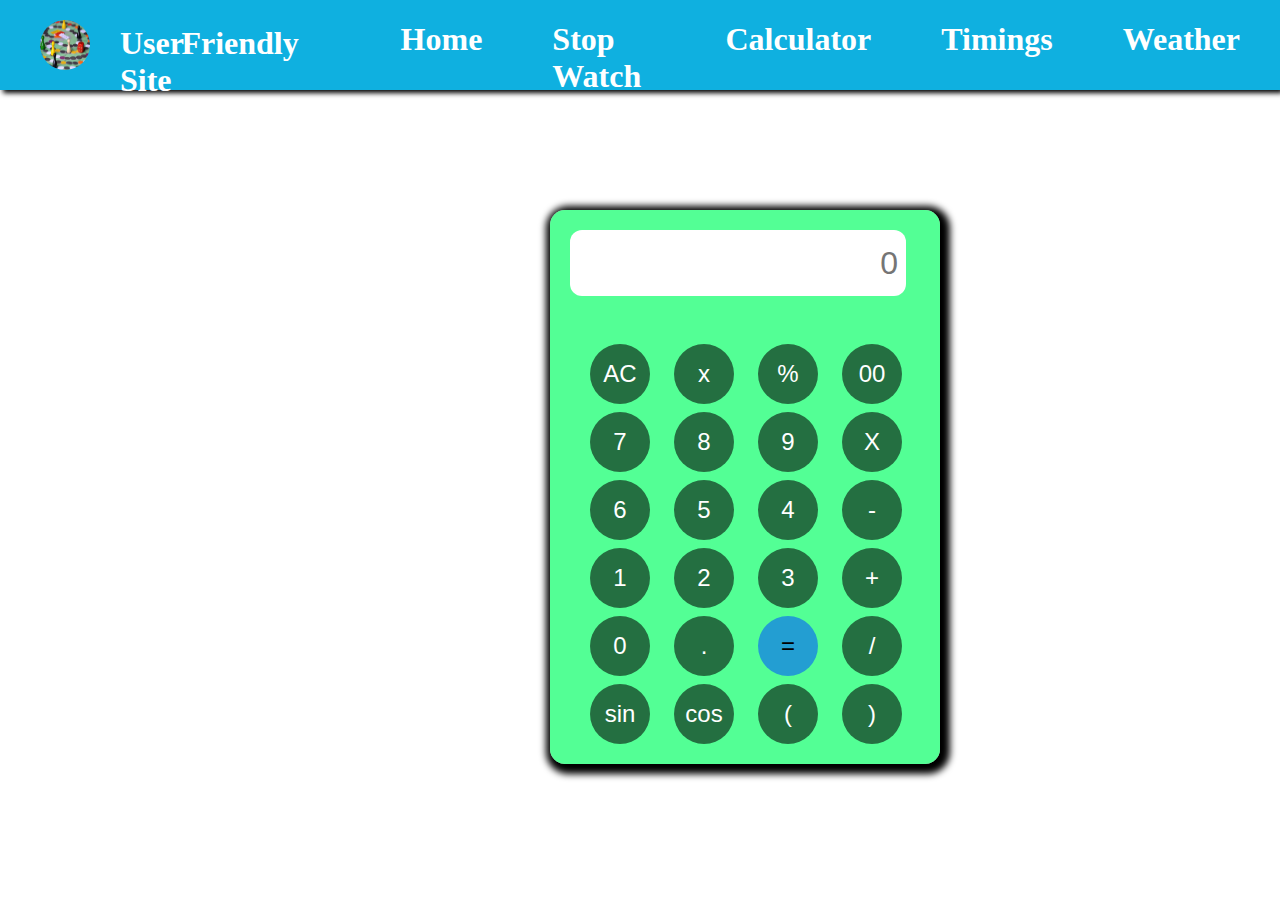
<file: calculator.html>
<!DOCTYPE html>
<html lang="en">
<head>
    <meta charset="UTF-8">
    <meta name="viewport" content="width=device-width, initial-scale=1.0">
    <title>Final Project</title>
    <link rel="stylesheet" href="calculator.css">
</head>
<body>
    <div id="navigation">
        <div id="images">
            <img src="icon.png" id="icon">
            <h1 id="iconthing">User Friendly Site</h1>
        </div>
        <div id="menus">
            <h1 class="items"><a href="index.html">Home</a></h1>
            <h1 class="items"><a href="stopwatch.html">Stop Watch</a></h1>
            <h1 class="items"><a href="calculator.html">Calculator</a></h1>
            <h1 class="items"><a href="timings.html">Timings</a></h1>
            <h1 class="items"><a href="weather.html">Weather</a></h1>
        </div>
    </div>
    <div id="main">
        <input type="text" readonly placeholder="0" id="result" onmouseover="dothings()" onmouseout="donthings()" onclick="clearing()"><br>
        <button onclick="clearing()"class="button-cool">AC</button>
        <button onclick="deletething()" class="button-cool">x</button>
        <button onclick="calculate('%')" class=button-cool>%</button>
        <button onclick="calculate('00')" class="button-cool">00</button><br>
        <button onclick="calculate('7')" class =button-cool>7</button>
        <button onclick="calculate('8')" class =button-cool>8</button>
        <button onclick="calculate('9')" class =button-cool>9</button>
        <button onclick="calculate('*')" class =button-cool>X</button><br>
        <button onclick="calculate('6')" class =button-cool>6</button>
        <button onclick="calculate('5')" class =button-cool>5</button>
        <button onclick="calculate('4')" class =button-cool>4</button>
        <button onclick="calculate('-')" class =button-cool>-</button><br>
        <button onclick="calculate('1')" class =button-cool>1</button>
        <button onclick="calculate('2')" class =button-cool>2</button>
        <button onclick="calculate('3')" class =button-cool>3</button>
        <button onclick="calculate('+')" class =button-cool>+</button><br>
        <button onclick="calculate('0')" class =button-cool>0</button>
        <button onclick="calculate('.')" class =button-cool>.</button>
        <button onclick="resulting()" id="unique">=</button>
        <button onclick="calculate('/')" class =button-cool>/</button>
        <button onclick="calculate('sin')" class="button-cool">sin</button>
        <button onclick="calculate('cos')" class="button-cool">cos</button>
        <button onclick="calculate('(')" class="button-cool">(</button>
        <button onclick="calculate(')')" class="button-cool">)</button>
        </div>
</body>
    <script src="calculator.js"></script>
</html>
</file>
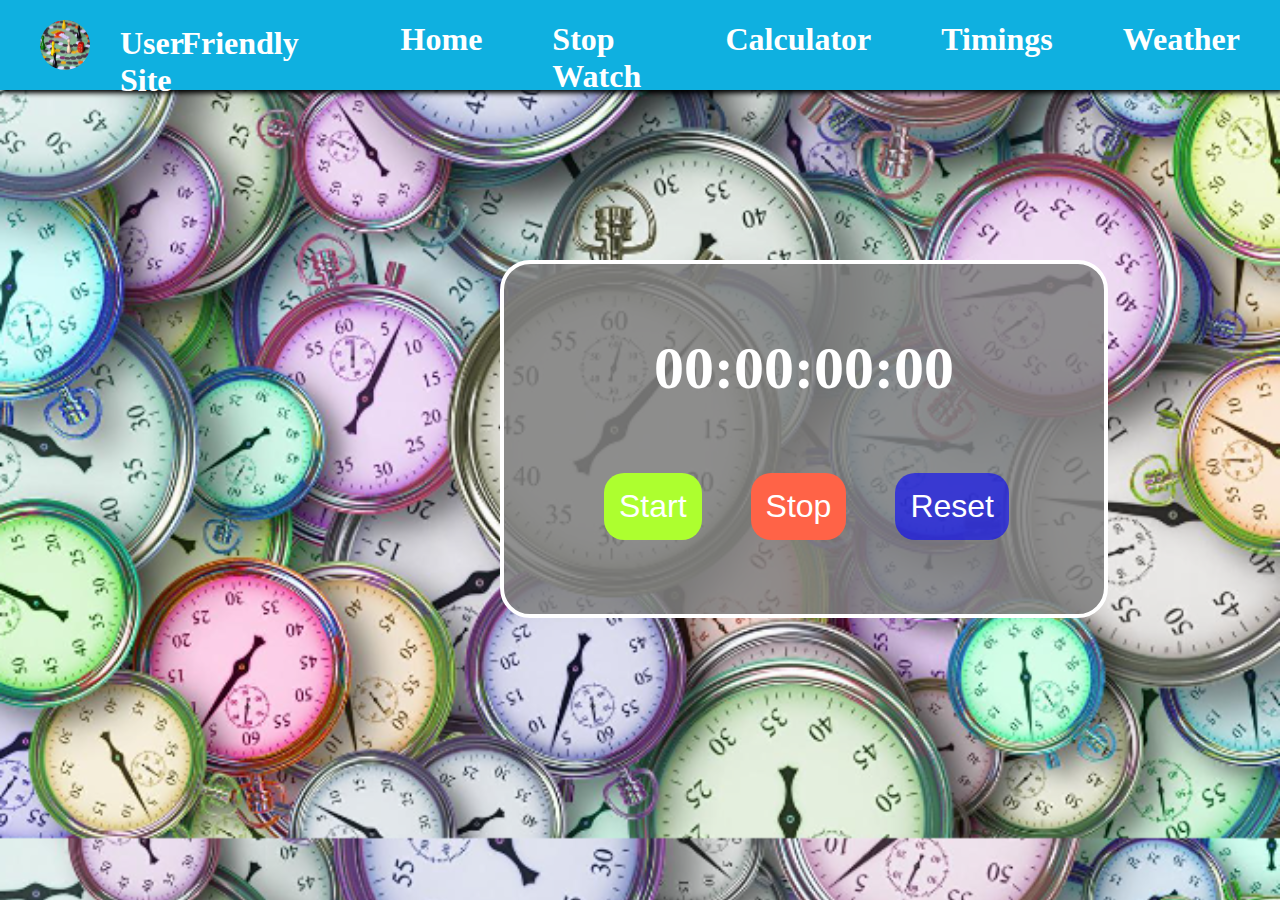
<file: stopwatch.html>
<!DOCTYPE html>
<html lang="en">
<head>
    <meta charset="UTF-8">
    <meta name="viewport" content="width=device-width, initial-scale=1.0">
    <title>Final Project</title>
    <link rel="stylesheet" href="stopwatch.css">
</head>
<body>
    <div id="navigation">
        <div id="images">
            <img src="icon.png" id="icon">
            <h1 id="iconthing">User Friendly Site</h1>
        </div>
        <div id="menus">
            <h1 class="items"><a href="index.html">Home</a></h1>
            <h1 class="items"><a href="stopwatch.html">Stop Watch</a></h1>
            <h1 class="items"><a href="calculator.html">Calculator</a></h1>
            <h1 class="items"><a href="timings.html">Timings</a></h1>
            <h1 class="items"><a href="weather.html">Weather</a></h1>
        </div>
    </div>
    <div id="box">
        <h1 id="time">00:00:00:00</h1>
        <button id="btn-start" onclick="start()">Start</button>
        <button id="btn-stop" onclick="stop()">Stop</button>
        <button id="btn-reset" onclick="reset()">Reset</button>
    </div>
</body>
    <script src="stopwatch.js"></script>
</html>
</file>
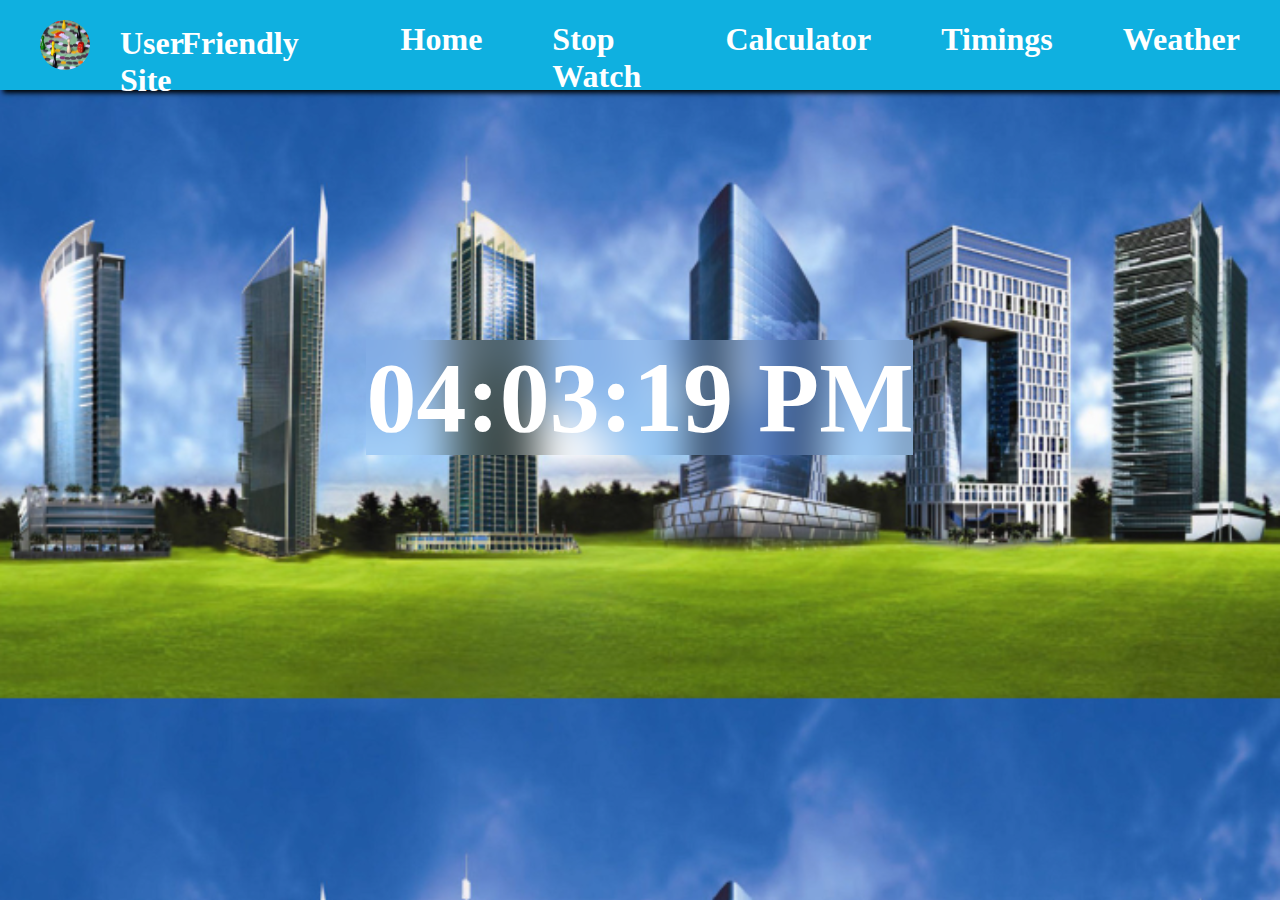
<file: timings.html>
<!DOCTYPE html>
<html lang="en">
<head>
    <meta charset="UTF-8">
    <meta name="viewport" content="width=device-width, initial-scale=1.0">
    <title>Final Project</title>
    <link rel="stylesheet" href="timings.css">
</head>
<body>
    <div id="navigation">
        <div id="images">
            <img src="icon.png" id="icon">
            <h1 id="iconthing">User Friendly Site</h1>
        </div>
        <div id="menus">
            <h1 class="items"><a href="index.html">Home</a></h1>
            <h1 class="items"><a href="stopwatch.html">Stop Watch</a></h1>
            <h1 class="items"><a href="calculator.html">Calculator</a></h1>
            <h1 class="items"><a href="timings.html">Timings</a></h1>
            <h1 class="items"><a href="weather.html">Weather</a></h1>
        </div>
    </div>
    <div id="time">
        <h1 id="timing">00:00:00</h1>
    </div>
</body>
<script src="timings.js"></script>
</html>
</file>
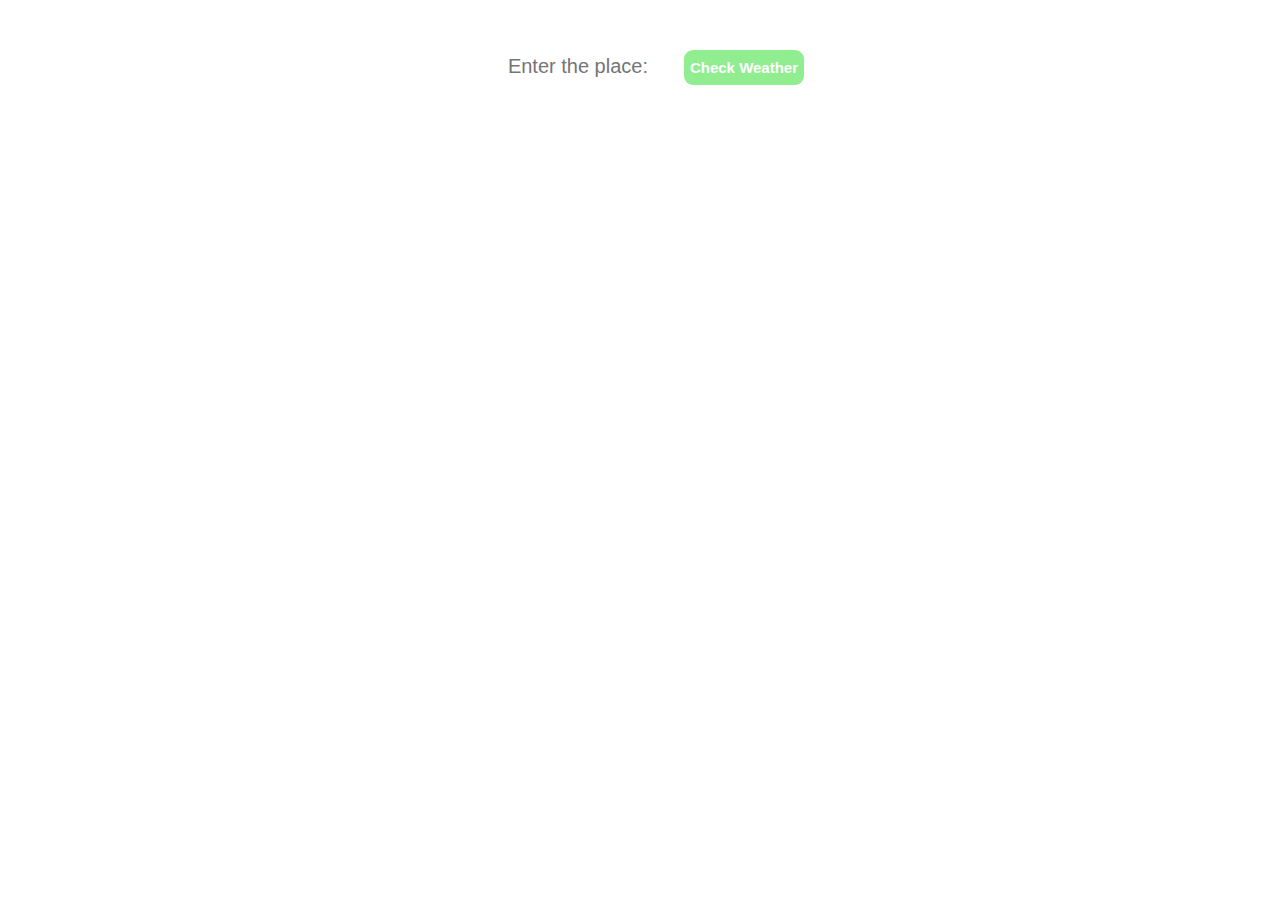
<file: weather.html>
<!DOCTYPE html>
<html lang="en">
<head>
    <meta charset="UTF-8">
    <meta name="viewport" content="width=device-width, initial-scale=1.0">
    <title>Weather API</title>
    <link rel="stylesheet" href="weather.css">
</head>
<body>
    <div id="inputfield">
        <form id="weatherthings">
            <input type="text" id="input" placeholder="Enter the place:">
            <button id="button" type="submit">Check Weather</button>
        </form>
    </div>
    <div id="outputfield">
        <div id="card" style="display:none">

        </div>
    </div>
   <script src="weather.js"></script> 
</body>
</html>
</file>
<file: calculator.css>
body{
    margin:0px;
    background-image:url("https://static6.depositphotos.com/1177973/668/i/950/depositphotos_6680366-stock-photo-mathematical-calculation.jpg");
    background-repeat:none;
    background-size:cover;
}
#navigation
{   display:flex;
    background-color:#0fb0e0;
    color:white;
    justify-content:space-between;
    padding-left:40px;
    padding-right:40px;
    height:90px;
    position:sticky;
    top:0px;
    box-shadow:3px 3px 5px black;
}
#images
{   display:flex;
}
#icon
{   width:50px;
    height:50px;
    border-radius:50%;
    margin-top:20px;
    margin-right:30px;
}
#iconthing
{   margin-top:25px;
    font-family:"Matura MT Script Capitals";
    word-spacing:-10px;
}
#menus
{   display:flex;
}
a{
    text-decoration:none;
    color:white;
}
.items
{   text-decoration:none;
    text-transform:none;
    color:white;
    margin-left:70px;
}
.items:hover{
    border-bottom-style:solid;
    border-bottom-width:10px;
    border-bottom-color:black;
    padding-bottom:55px;
}
#result
{   width:320px;
    height:50px;
    margin-bottom:40px;
    text-align:right;
    font-size:2em;
    padding:8px;
    border-radius:12px;
    border:none;
}
#main{
    margin-top:120px;
    background-color:rgba(0, 255, 98, 0.674);
    padding:20px;
    border-radius:15px;
    box-shadow:3px 3px 7px 7px black;
    width:350px;
    margin-left:550px;
}
.button-cool
{   margin-left:20px;
    margin-top:8px;
    height:60px;
    width:60px;
    border-radius:50%;
    border:none;
    background-color:rgba(0, 0, 0, 0.564);
    color:white;
    cursor:pointer;
    font-size:1.5em;
}
.button-cool:hover{
    background-color:rgba(0, 0, 0, 0.237);
}
#unique
{   margin-left:20px;
    margin-top:8px;
    height:60px;
    width:60px;
    border-radius:50%;
    border:none;
    color:white;
    cursor:pointer;
    font-size:1.5em;
    cursor:pointer;
    background-color:rgba(0, 85, 255, 0.574);
    color:black
}
#unique:hover
{   background-color:rgb(0, 85, 255);
}
</file>
<file: stopwatch.css>
body{
    margin:0px;
    background-image:url("stopback.png");
    background-repeat:none;
    background-size:cover;
}
#navigation
{   display:flex;
    background-color:#0fb0e0;
    color:white;
    justify-content:space-between;
    padding-left:40px;
    padding-right:40px;
    height:90px;
    position:sticky;
    top:0px;
    box-shadow:3px 3px 5px black;
}
#images
{   display:flex;
}
#icon
{   width:50px;
    height:50px;
    border-radius:50%;
    margin-top:20px;
    margin-right:30px;
}
#iconthing
{   margin-top:25px;
    font-family:"Matura MT Script Capitals";
    word-spacing:-10px;
}
#menus
{   display:flex;
}
a{
    text-decoration:none;
    color:white;
}
.items
{   text-decoration:none;
    text-transform:none;
    color:white;
    margin-left:70px;
}
.items:hover{
    border-bottom-style:solid;
    border-bottom-width:10px;
    border-bottom-color:black;
    padding-bottom:55px;
}
#box
{   width:600px;
    height:350px;
    background-color:rgba(128, 128, 128, 0.872);
    border-radius:30px;
    margin-top:170px;
    margin-left:500px;
    border-width:4px;
    border-color:white;
    border-style:solid;
}
#time
{   font-size:60px;
    text-align:center;
    padding-top:30px;
    color:white;
}
#btn-start,#btn-stop,#btn-reset
{   margin-right:45px;
    padding:15px;
    border-radius:20px;
    border:none;
    font-size:2em;
    margin-top:30px;
}
#btn-start
{   color:white;
    background-color:greenyellow;
    margin-left:100px;
}
#btn-stop
{   color:white;
    background-color:tomato;
}
#btn-reset
{   color:white;
    background-color:rgba(0, 0, 255, 0.594);
}
</file>
<file: timings.css>
body{
    margin:0px;
    background-image:url("timeback.png");
    background-repeat:none;
    background-size:cover;
}
#navigation
{   display:flex;
    background-color:#0fb0e0;
    color:white;
    justify-content:space-between;
    padding-left:40px;
    padding-right:40px;
    height:90px;
    position:sticky;
    top:0px;
    box-shadow:3px 3px 5px black;
}
#images
{   display:flex;
}
#icon
{   width:50px;
    height:50px;
    border-radius:50%;
    margin-top:20px;
    margin-right:30px;
}
#iconthing
{   margin-top:25px;
    font-family:"Matura MT Script Capitals";
    word-spacing:-10px;
}
#menus
{   display:flex;
}
a{
    text-decoration:none;
    color:white;
}
.items
{   text-decoration:none;
    text-transform:none;
    color:white;
    margin-left:70px;
}
.items:hover{
    border-bottom-style:solid;
    border-bottom-width:10px;
    border-bottom-color:black;
    padding-bottom:55px;
}
#time
{   display:flex;
}
#timing
{   margin:auto;
    margin-top:250px;  
    font-size:100px;
    color:white;
    backdrop-filter:blur(20px);
    display:block;
}
</file>
<file: weather.css>
body{
    margin:0px;
    background-image:url("https://wallpapercave.com/wp/a1tlfX1.jpg");
    background-size:cover;
    background-repeat:none;
}
#input
{   width:200px;
    height:30px;
    border-radius:9px;
    font-size:20px;
    text-align:center;
    border-style:none;
}
#cityname
{   font-weight:bold;
    font-family:'Franklin Gothic Medium', 'Arial Narrow', Arial, sans-serif;
    margin-top:50px;
}
#temperature
{   font-size:40px;
    font-family:'Franklin Gothic Medium', 'Arial Narrow', Arial, sans-serif;
}
#humidity
{   font-family:Georgia, 'Times New Roman', Times, serif;
}
#describe
{   font-family:Georgia, 'Times New Roman', Times, serif;
    font-size:25px;
}
#emoji
{   margin-top:-10px;
    font-size:100px;
    margin-bottom:-10px;
}
#things
{   font-size:30px;
    font-family:'Trebuchet MS', 'Lucida Sans Unicode', 'Lucida Grande', 'Lucida Sans', Arial, sans-serif;
}
#button
{   color:white;
    background-color:lightgreen;
    border-radius:9px;
    height:35px;
    border-style:none;
    font-weight:bold;
    font-size:15px;
}
#button:hover
{   height:36px;
    background-color: rgb(57, 218, 57);  
}
#inputfield
{   display:flex;
}
#weatherthings
{   margin:auto;
    margin-top:50px;
}
#outputfield
{   display:flex;
}
#card
{   padding-left:100px;
    padding-right:100px;
    padding-bottom:50px;
    border-radius:18px;
    margin:auto;
    margin-top:50px;
    text-align:center;
    background:linear-gradient(180deg,rgba(8, 126, 236, 0.688),rgba(255, 166, 0, 0.721));
    box-shadow:2px 3px 7px 7px rgba(0, 0, 0, 0.451);
}
</file>
